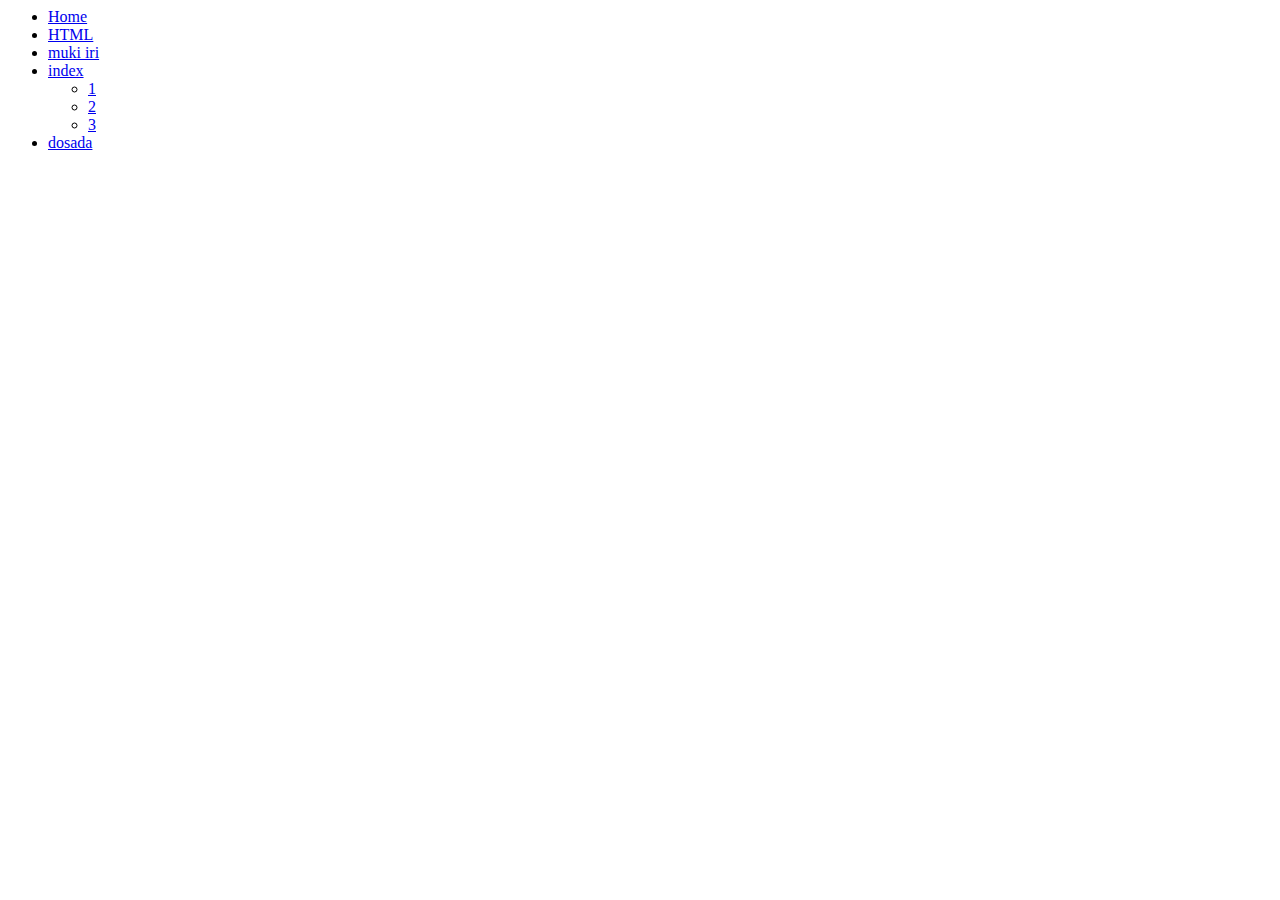
<file: zadacha 3.html>
<!DOCTYPE html PUBLIC "-//W3C//DTD HTML 4.01 Transitional//EN">
<html>
<head>
 
  <meta content="text/html; charset=ISO-8859-1" http-equiv="content-type">
  <title>Hermes avis me,adsorbut alassuas,ego me ipse castigo</title>

</head>
<body>

<div id="Navigation">
<ul class="Navigation">

  <li><a href="index.html">Home</a></li>

  <li><a href="html.html">HTML</a></li>
  
   <li><a href="muki iri.html">muki iri</a></li>
  
 <li><a href="index.html">index</a>
    <ul>

      <li><a href="zadacha1.html">1</a></li>

      <li><a href="zadacha2.html">2</a></li>

      <li><a href="zadacha3.html">3</a></li>

    </ul>

  </li>

  <li><a href="dosada.html">dosada</a></li>

</ul>

</div>

<br>

<br>

<br>

<br>

<br>

<script> function factorial(n)
{ var res = 1; while(n) res *= n--; return res;
 } alert( factorial(5) ); function factorial(n)
{ var res = 1; while (n--) res *= n + 1 return res; } alert(factorial(5)); </script>
</body>
</html>
</file>
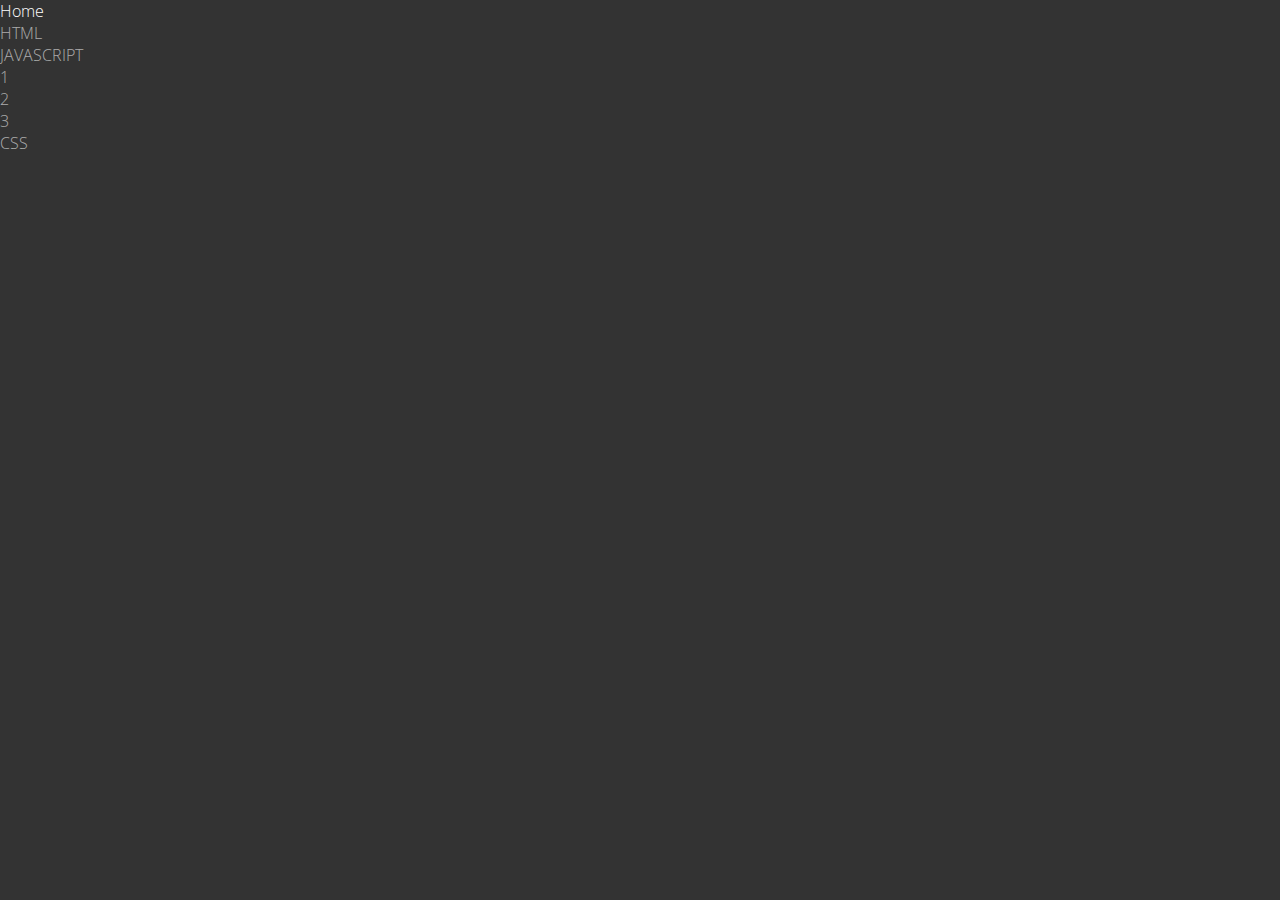
<file: задача 1.html>
<!DOCTYPE html PUBLIC "-//W3C//DTD HTML 4.01 Transitional//EN">
<html>
<head>

  <link rel="stylesheet" href="style.css" type="text/css">

  <meta content="text/html; charset=ISO-8859-1" http-equiv="content-type">
  <title>������ 1</title>


</head>
<body>

<div id="Navigation">
<ul class="Navigation">

  <li><a href="index.html">Home</a></li>

  <li><a href="html.html">HTML</a></li>

  <li><a href="#">JAVASCRIPT</a>
    <ul>

      <li><a href="zadacha1.html">1</a></li>

      <li><a href="zadacha2.html">2</a></li>

      <li><a href="zadacha3.html">3</a></li>

    </ul>

  </li>

  <li><a href="css.html">CSS</a></li>

</ul>

</div>

<br>

<br>

<br>

<br>

<br>

<script> function factorial(n)
{ var res = 1; while(n) res *= n--; return res;
 } alert( factorial(5) ); function factorial(n)
{ var res = 1; while (n--) res *= n + 1 return res; } alert(factorial(5)); </script>
</body>
</html>
</file>
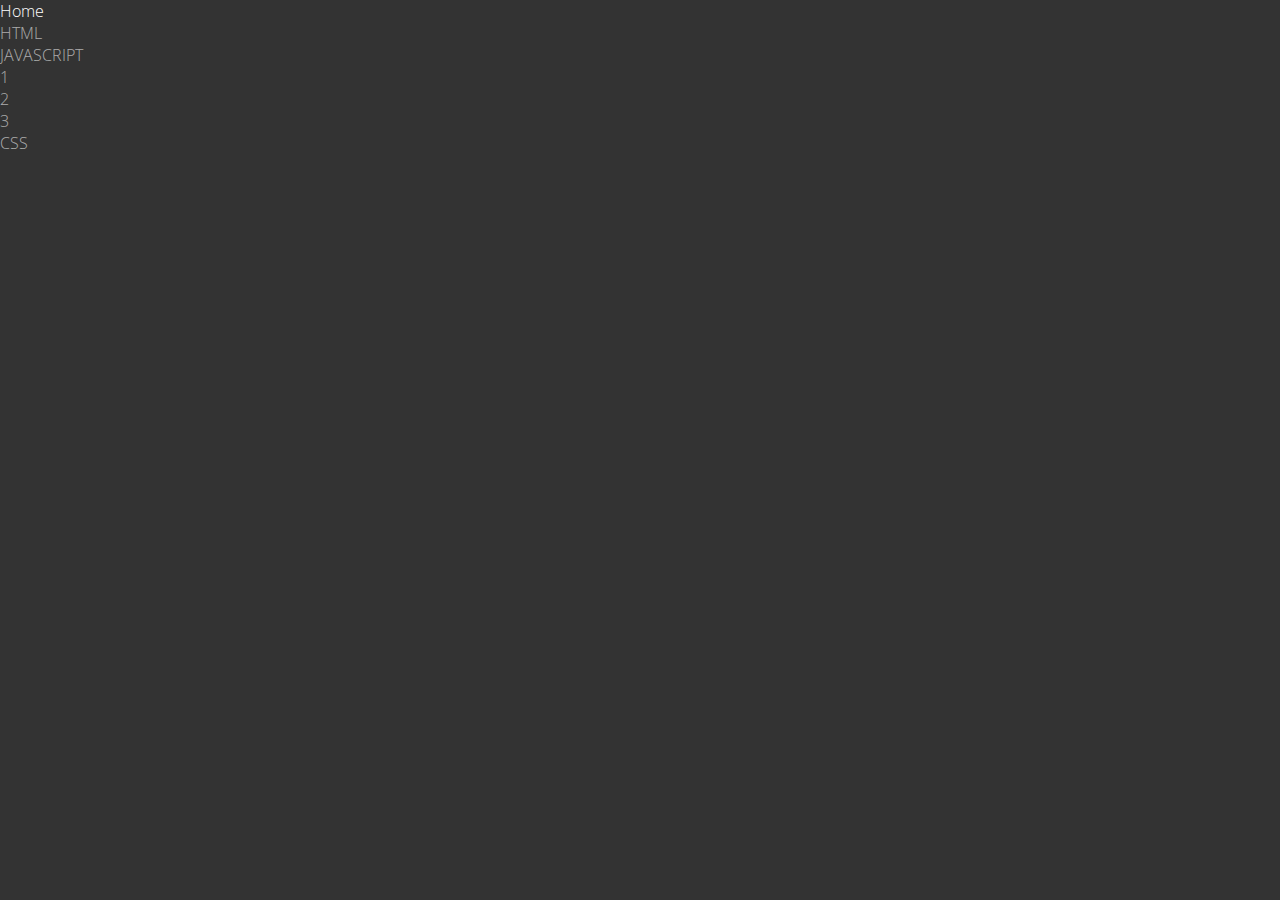
<file: задача 3.html>
<!DOCTYPE html PUBLIC "-//W3C//DTD HTML 4.01 Transitional//EN">
<html>
<head>

  <link rel="stylesheet" href="style.css" type="text/css">

  <meta content="text/html; charset=ISO-8859-1" http-equiv="content-type">
  <title>Çàäà÷à 1</title>


</head>
<body>

<div id="Navigation">
<ul class="Navigation">

  <li><a href="index.html">Home</a></li>

  <li><a href="html.html">HTML</a></li>

  <li><a href="#">JAVASCRIPT</a>
    <ul>

      <li><a href="zadacha1.html">1</a></li>

      <li><a href="zadacha2.html">2</a></li>

      <li><a href="zadacha3.html">3</a></li>

    </ul>

  </li>

  <li><a href="css.html">CSS</a></li>

</ul>

</div>

<br>

<br>

<br>

<br>

<br>

<script> function factorial(n)
{ var res = 1; while(n) res *= n--; return res;
 } alert( factorial(5) ); function factorial(n)
{ var res = 1; while (n--) res *= n + 1 return res; } alert(factorial(5)); </script>
</body>
</html>
</file>
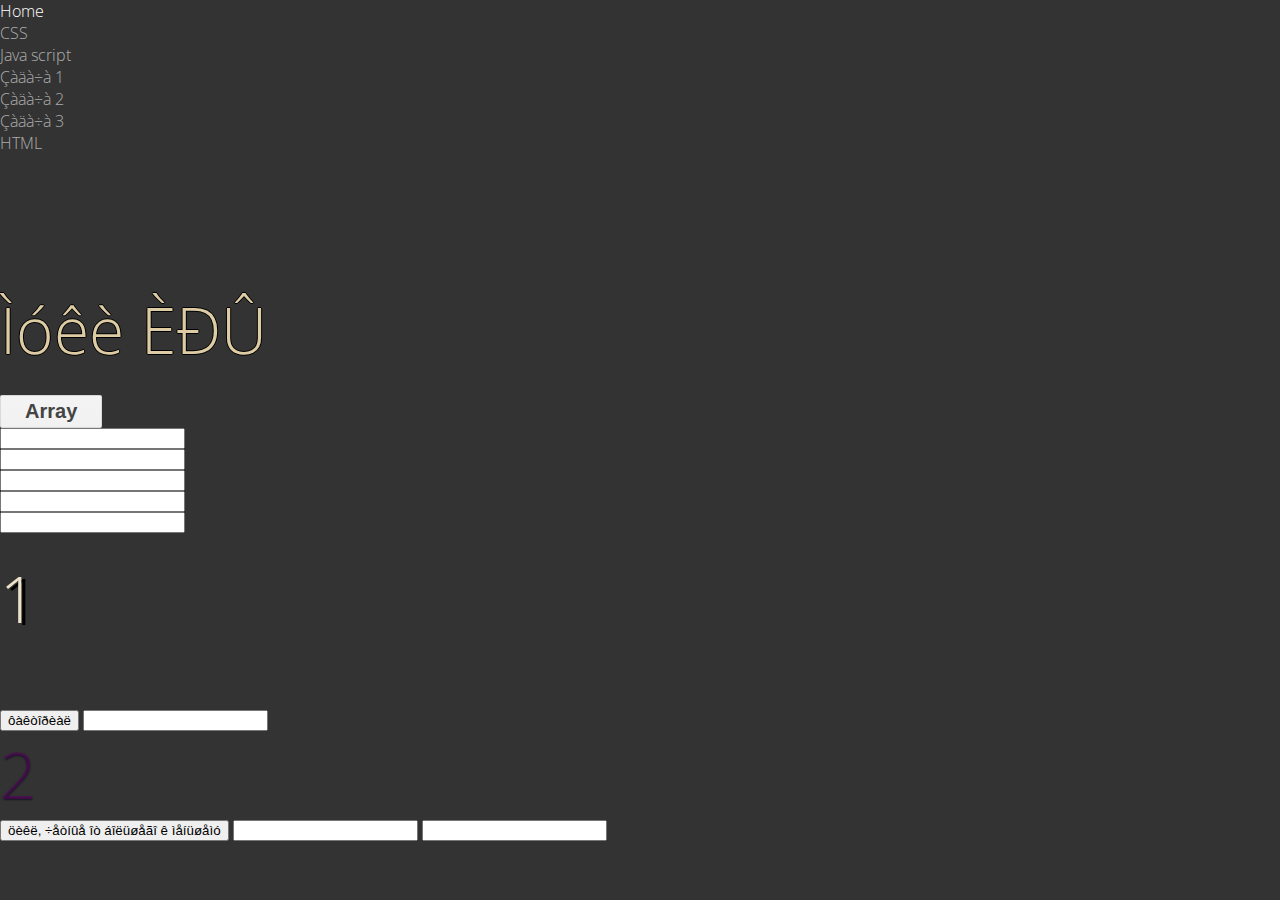
<file: муки иры.html>
<!DOCTYPE html PUBLIC "-//W3C//DTD HTML 4.01 Transitional//EN">
<html>
<head>

  <link rel="stylesheet" href="style.css">

  <meta content="text/html; charset=ISO-8859-1" http-equiv="content-type">
  <title>index</title>


</head>
<body>

<div id="Navigation">
<ul style="left: 8px; width: 649px;" class="Navigation">

  <li><a href="index.html">Home</a></li>

  <li><a href="css.html">CSS</a></li>

  <li><a href="Javascript.html">Java script</a>
    <ul>

      <li><a href="1.html">������ 1</a></li>

      <li><a href="2.html">������ 2</a></li>

      <li><a href="3.html">������ 3</a></li>

    </ul>

  </li>

  <li><a href="HTML.html">HTML</a></li>

</ul>

</div>

<br>

<br>

<br>

<br>

<br>

<br>

<style>
p0 {font-size: 4em; text-shadow: -1px 0 black, 0 1px black, 1px 0 black, 0 -1px black; color: #ddcca3;}
p1 {font-size: 4em; text-shadow: 4px 2px black; color: #ece2ca;}
p2 {font-size: 4em; text-shadow: 0 1px 2px rgba(0, 0, 30, 0.6); color: rgba(102, 0, 102, 0.5);}
a.button15 {
display: inline-block;
font-family: arial,sans-serif;
font-size: 20px;
font-weight: bold;
color: rgb(68,68,68);
text-decoration: none;
user-select: none;
padding: .2em 1.2em;
outline: none;
border: 1px solid rgba(0,0,0,.1);
border-radius: 2px;
background: rgb(245,245,245) linear-gradient(#f4f4f4, #f1f1f1);
transition: all .218s ease 0s;
}
a.button15:hover {
color: rgb(24,24,24);
border: 1px solid rgb(198,198,198);
background: #f7f7f7 linear-gradient(#f7f7f7, #f1f1f1);
box-shadow: 0 1px 2px rgba(0,0,0,.1);
}
a.button15:active {
color: rgb(51,51,51);
border: 1px solid rgb(204,204,204);
background: rgb(238,238,238) linear-gradient(rgb(238,238,238), rgb(224,224,224));
box-shadow: 0 1px 2px rgba(0,0,0,.1) inset;
}
</style>
<p0 id="p0">���� ���</p0>
<script>
function er5() {
var fruits = ["������", "��������", "�����", "�����", "�����"];
var e=4;
for (;e>=0;){
l='i'+e;
fruits[e]= document.getElementById(l).value;
e--;}
e=4;
document.getElementById('p0').innerHTML =""
for (;e>=0;){
document.getElementById('p0').innerHTML = document.getElementById('p0').innerHTML +" "+( fruits[e] ); e--;}}
</script>
<br>

<br>

<a href="#on" class="button15" onclick="er5()">Array</a>
<br>

<input value="" id="i0" type="text">
<br>
 <input value="" id="i1" type="text">
<br>

<input value="" id="i2" type="text">
<br>

<input value="" id="i3" type="text">
<br>

<input value="" id="i4" type="text">
<br>

<script>
function er1() {
og = document.getElementById("quantity").value
var i = 1;
factorial = 1;
while (i <= og) {
factorial = factorial * i;
++i;
}
document.getElementById('p1').innerHTML = ""
document.getElementById('p1').innerHTML = document.getElementById('p1').innerHTML +"&#1060;&#1072;&#1082;&#1090;&#1086;&#1088;&#1080;&#1072;&#1083;" + " " + og + "=" + factorial;
}
</script>
<script>
function er2() {
document.getElementById('p2').innerHTML = ""
var i;
var b;
i = eval(document.getElementById("quantity1").value)
b = eval(document.getElementById("quantity2").value)
for (; i >=b; i--) {
if (i % 2 == 0){
document.getElementById('p2').innerHTML = document.getElementById('p2').innerHTML + " " + i ;
};
}
}
</script>
<br>

<p1 id="p1">1</p1>
<br>

<br>

<br>

<br>

<button onclick="er1()">���������</button>
<input value="" id="quantity" type="text">
<br>

<p2 id="p2">2</p2>
<br>

<button onclick="er2()">����, ������ �� �������� � ��������</button>
<input value="" id="quantity1" type="text">
<input value="" id="quantity2" type="text">
</body>
</html>
</file>
<file: style.css>
/**
 * Skyrim-inspired Menu
 */

@import url(http://fonts.googleapis.com/css?family=Open+Sans:400,300);

html {
	background: #333 url(http://subtlepatterns.com/patterns/tex2res4.png) 0 0 repeat;
	min-height: 100%;
	font-family: "Open Sans", sans-serif;
	font-weight: 300;
	color: #FFF;
}

body, html {
	height: 100%;
	margin: 0;
	padding: 0;
}

a {
	color: rgba(255, 255, 255, 0.6);
	text-decoration: none;
}

	a:hover, li:hover > a {
		color: #FFF;
	}

ul {
	list-style-type: none;
	margin: 0;
	padding: 0;
}

li {
	margin: 0;
	padding: 0;
}

#menu {
	border-left: 1px solid #FFF;
	border-right: 1px solid #FFF;
	background: rgba(0, 0, 0, 0.5);
	float: left;
	font-size: 1.5em;
	min-height: 100%;
	margin-left: 1em;
}

#menu li {
	position: relative;
	z-index: 1;
}

#menu li a {
	display: block;
	padding: 0.5em 1em;
	white-space: nowrap;
}

	#menu li ul {
		position: absolute;
		overflow: hidden;
		display: none;
		left: 100%;
		top: 0.5em;
		float: none;
		background-image: -moz-radial-gradient(0 50%, ellipse  farthest-side, rgba(0,0,0,0.6) 0%, rgba(0,0,0,0.5) 33%, rgba(0,0,0,0) 100%);
		background-image: -webkit-radial-gradient(0 50%, ellipse  farthest-side, rgba(0,0,0,0.6) 0%, rgba(0,0,0,0.5) 33%, rgba(0,0,0,0) 100%);
		background-image: radial-gradient(0 50%, ellipse  farthest-side, rgba(0,0,0,0.6) 0%, rgba(0,0,0,0.5) 33%, rgba(0,0,0,0) 100%);
	}
	
	#menu li:hover ul {
		display: block;
	}
	
	#menu li ul a {
		position: relative;
		font-size: 0.8em;
	}
	
	#menu li ul a:hover:before {
		content: "";
		display: block;
		width: 1em;
		height: 1em;
		background: rgba(0,0,0,0.75);
		border: 1px solid #FFF;
		position: absolute;
		top: 0.5em;
		left: -0.75em;
		-moz-transform: rotate(45deg);
		-webkit-transform: rotate(45deg);
		transform: rotate(45deg);
	}
</file>
